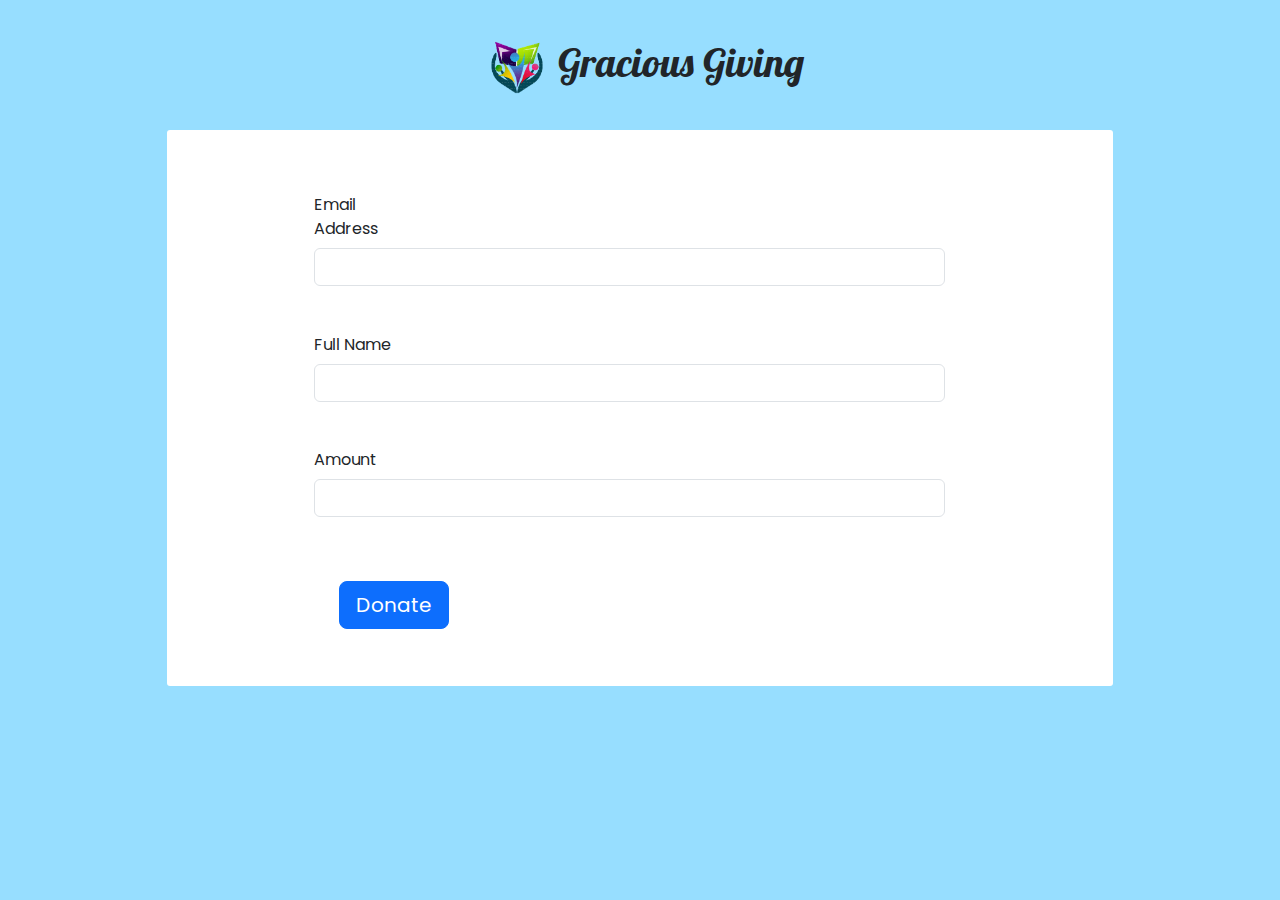
<file: form.html>
<!DOCTYPE html>
<html lang="en">
<head>
    <meta charset="UTF-8">
    <meta http-equiv="X-UA-Compatible" content="IE=edge">
    <meta name="viewport" content="width=device-width, initial-scale=1.0">
    <link rel="icon" href="images/logo.png">
    <link rel="stylesheet" href="bootstrap/bootstrap.css">
    <link rel="stylesheet" href="css/form_styles.css">
    <link rel="preconnect" href="https://fonts.googleapis.com">
    <link rel="preconnect" href="https://fonts.gstatic.com" crossorigin>
    <link href="https://fonts.googleapis.com/css2?family=Arvo:wght@700&display=swap" rel="stylesheet">
    <link rel="preconnect" href="https://fonts.googleapis.com">
    <link rel="preconnect" href="https://fonts.gstatic.com" crossorigin>
    <link href="https://fonts.googleapis.com/css2?family=Amaranth&family=Lobster&family=Ubuntu&display=swap" rel="stylesheet">
    
    <title>Donation form</title>
</head>
<body>
    <div class="title"> 
        <h1><img class="logo" src="images/logo.png" alt="logo">Gracious Giving</h1>
    </div>
    



 <div class="form_container">
     <form method="POST" action="https://checkout.flutterwave.com/v3/hosted/pay">
        <input type="hidden" name="public_key" value="FLWPUBK_TEST-c85a23add9a1fdf9ee8f4c50208e0a4a-X" />
        
        <div class="row mb-3">
            <label for="email" class="col-sm-2 col-form-label">Email Address</label>
            <div class="col-sm-10">
                <input type="email" name="customer[email]" id="email" class="form-control"/>
            </div>  
        </div>
        
        
        <div class="row mb-3">
            <label for="fullname" class="col-sm-2 col-form-label">Full Name</label>
            <div class="col-sm-10">
                <input type="text" name="customer[name]" id="fullname" class="form-control"/>
            </div> 
        </div>
        
        <input type="hidden" name="tx_ref" value="bitethtx-019203" />
        
        <div class="row mb-3">
            <label for="amount" class="col-sm-2 col-form-label">Amount</label>
            <div class="col-sm-10">
                <input type="text" name="amount" id="amount" class="form-control"/>
            </div>
        </div>
        
        
        <input type="hidden" name="currency" value="NGN" />
        <input type="hidden" name="meta[token]" value="54" />
        <input type="hidden" name="redirect_url" value="https://kapelar410.github.io/NGO-charity/" /><br>
        <button type="submit" id="start-payment-button" class="btn btn-primary btn-lg">Donate</button>
      </form>
</div>


</body>
</html>
</file>
<file: css/form_styles.css>
@import url('https://fonts.googleapis.com/css?family=Lobster+Two:700|Poppins&display=swap');
*{
  margin: 3% 7%;
  padding: 0;
  box-sizing: border-box;
}
body{
  background: #97DEFF;
  font-family: 'Poppins',sans-serif;
}
.btn{
  margin-left: 140px;
}
.logo{
    width: 10%;
    margin: 0px;
    margin-bottom: 0px;
}
h1{
  font-family: 'lobster';
}
.title{
    text-align: center;
    margin-top: 0px;
}
.center,.start-btn{
  position: absolute;
  top: 50%;
  left: 50%;
  transform: translate(-50%, -50%);
}
.start-btn a{
  font-size: 22px;
  background: white;
  color: #02242b;
  padding: 15px 18px;
  border-radius: 5px;
  text-decoration: none;
  text-transform: uppercase;
  font-weight: 600;
  letter-spacing: 1px;
  

}
.modal-box{
  top: 40%;
  opacity: 0;
  visibility: hidden;
  background: white;
  height: auto;
  width: 480px;
  padding: 18px 10px;
  border-radius: 5px;
  box-shadow: 5px 5px 30px rgba(0,0,0,.2);
}

.start-btn.show-modal{
  opacity: 0;
  visibility: hidden;
}
.modal-box.show-modal{
  top: 50%;
  opacity: 1;
  visibility: visible;
  transition: .4s;
}
.modal-box .fa-times{
  position: absolute;
  top: 0;
  right: 0;
  background: transparent;
  height: 40px;
  width: 40px;
  line-height: 40px;
  margin: 10px;

  color: white;
  font-size: 18px;
  border-radius: 100%;
  text-align: center;
  cursor: pointer;
}
.fa-times:hover{
  font-size: 22px;
}


.form_container{
  background: #fff;
  padding: 30px;
  margin-top: 20px;
  border-radius: 3px;
}

.form_container .form_item{
  margin-bottom: 25px;
}

.form_container .form_wrap.form_grp{
  display: flex;
}

.form_container .form_wrap.form_grp .form_item{
  width: 86%;
}

.form_container .form_wrap.form_grp .form_item:first-child{
  margin-right: 4%;
}

.form_container .form_item label{
  display: block;
  margin-bottom: 5px;
}

.form_container .form_item input,
.form_container .form_item select{
  width: 100%;
  padding: 10px;
  font-size: 16px;
  border: 1px solid #dadce0;
  border-radius: 3px;
}
.btn{
  margin-left: 80px;
}
</file>
